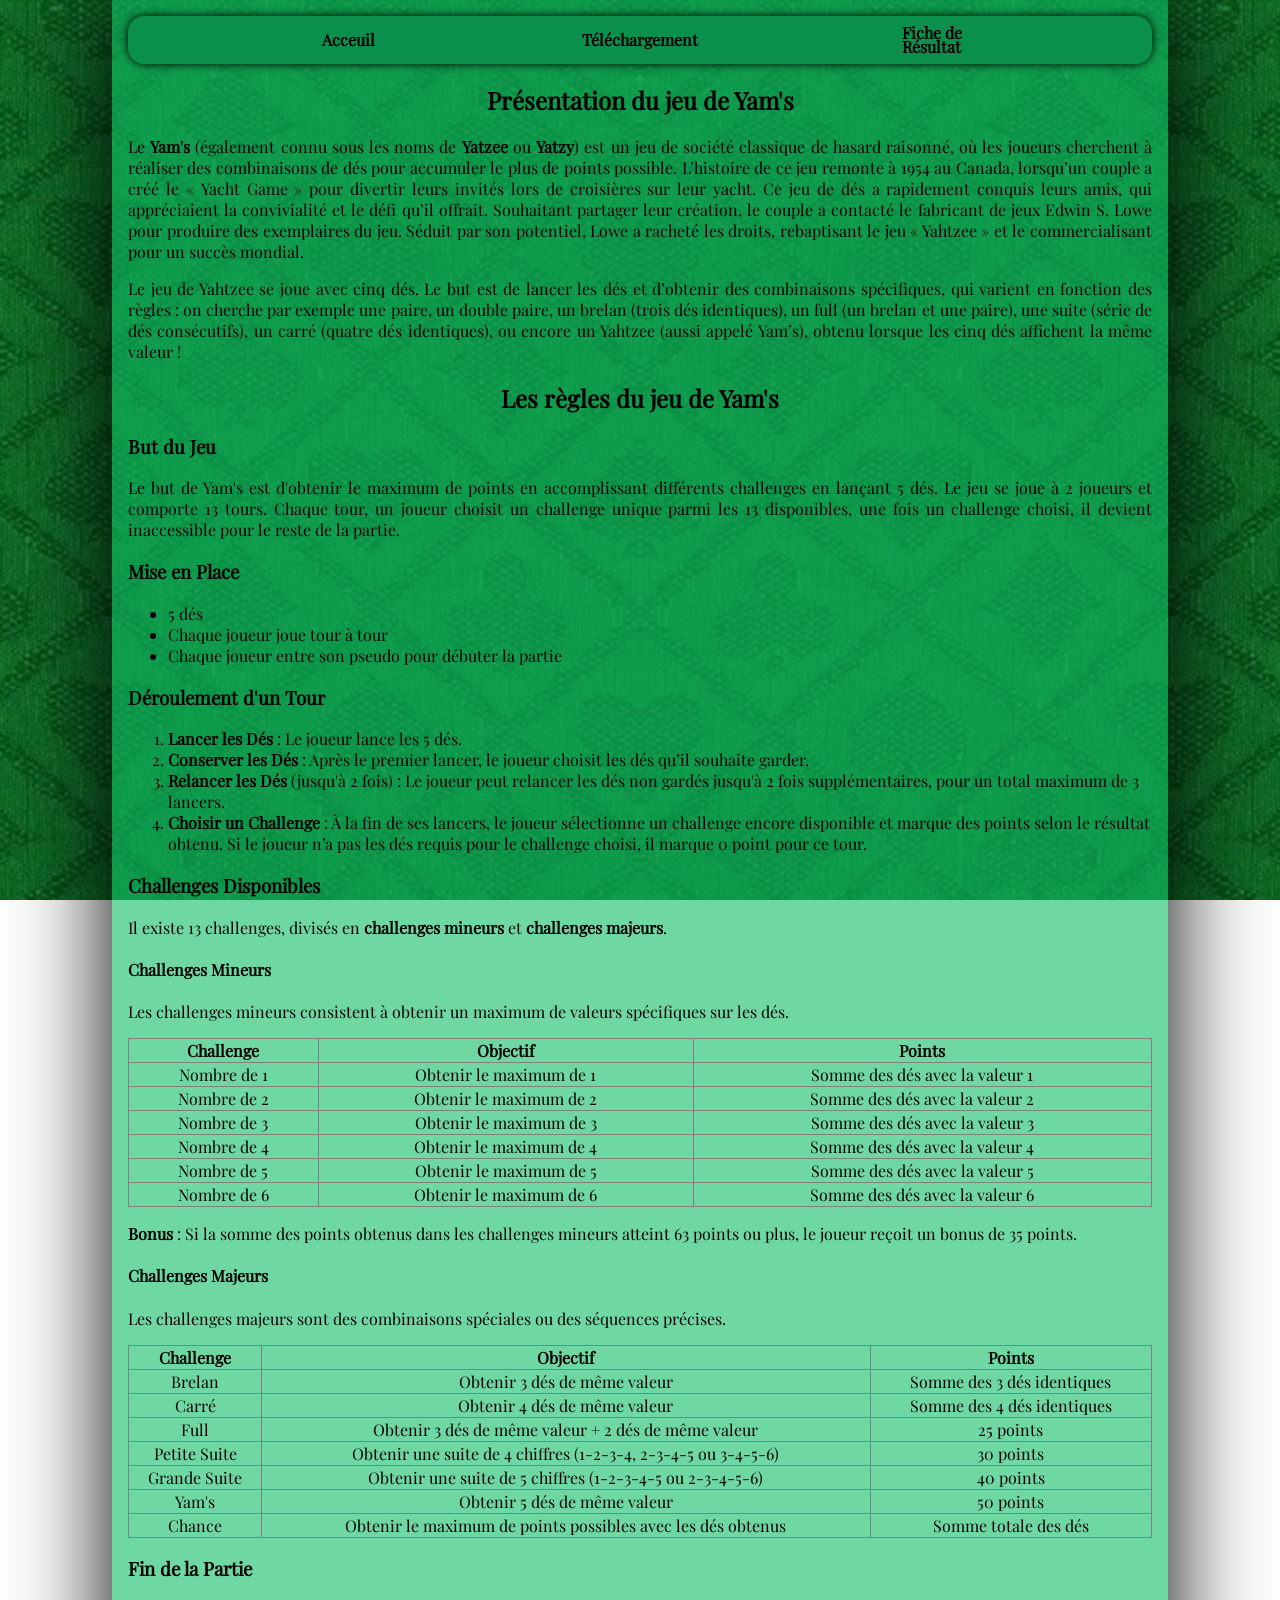
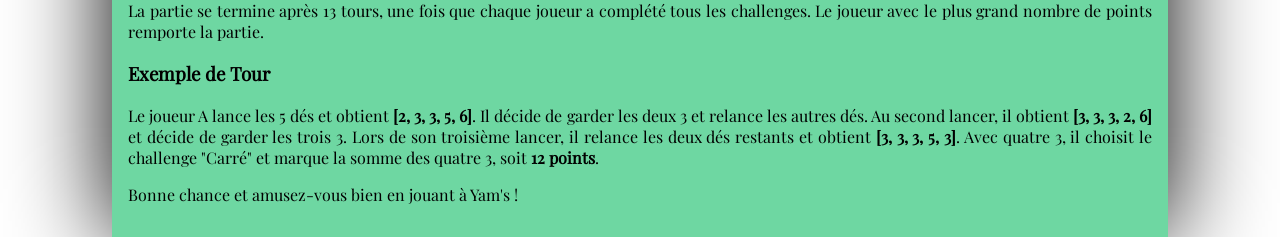
<file: SiteWeb/acceuil.html>
<!DOCTYPE html>
<html lang="fr">
    <head>
        <meta charset="UTF-8">
        <meta name="viewport" content="width=device-width, initial-scale=1.0">
        
        <title>Score Yam's - Fiche de Résultat et Suivi de Partie</title>
        
        <meta name="description" content="Découvrez notre fiche de score Yam's, une solution simple et interactive pour suivre vos parties de Yam's, avec vue globale et tour par tour. Téléchargez ou consultez vos scores en ligne !">
        
        <link rel="icon" href="./Images/Yam's.ico"/>
        <link rel="stylesheet" href="style.css">
    </head>
<body>
    <header id="navbar">
        <div class="navbar-links">
            <a id="acceuil-a" href="acceuil.html"><em id="green_text"> -- </em><strong>Acceuil</strong><em id="green_text"> -- </em></a>
            <a href="telechargement.html"><em id="green_text"> -- </em><strong>Téléchargement</strong><em id="green_text"> -- </em></a>
            <a href="resultat.html"><em id="green_text"> -- </em><strong>Fiche de Résultat</strong><em id="green_text"> -- </em></a>
        </div>
    </header>
    
    <h2 id="titre-presentation">Présentation du jeu de Yam's</h2>
    <p id="p-presentation">
        Le <strong>Yam's</strong> (également connu sous les noms de <strong>Yatzee</strong> ou <strong>Yatzy</strong>) est un jeu de société classique de hasard raisonné, où les joueurs cherchent à réaliser des combinaisons de dés pour accumuler le plus de points possible. L’histoire de ce jeu remonte à 1954 au Canada, lorsqu’un couple a créé le « <em>Yacht Game</em> » pour divertir leurs invités lors de croisières sur leur yacht. Ce jeu de dés a rapidement conquis leurs amis, qui appréciaient la convivialité et le défi qu’il offrait. Souhaitant partager leur création, le couple a contacté le fabricant de jeux Edwin S. Lowe pour produire des exemplaires du jeu. Séduit par son potentiel, Lowe a racheté les droits, rebaptisant le jeu « Yahtzee » et le commercialisant pour un succès mondial.</p>
    <p id="p-presentation">
        Le jeu de Yahtzee se joue avec cinq dés. Le but est de lancer les dés et d’obtenir des combinaisons spécifiques, qui varient en fonction des règles : on cherche par exemple une paire, un double paire, un brelan (trois dés identiques), un full (un brelan et une paire), une suite (série de dés consécutifs), un carré (quatre dés identiques), ou encore un Yahtzee (aussi appelé Yam’s), obtenu lorsque les cinq dés affichent la même valeur !
    </p>
    
    <h2 id="titre-regles"> Les règles du jeu de Yam's</h2>
    <h3 id="titre-but">But du Jeu</h3>
    <p id="p-but">Le but de Yam's est d'obtenir le maximum de points en accomplissant différents challenges en lançant 5 dés. 
    Le jeu se joue à 2 joueurs et comporte 13 tours. Chaque tour, un joueur choisit un challenge unique parmi les 13 
    disponibles, une fois un challenge choisi, il devient inaccessible pour le reste de la partie.</p>

    <h3 id="titre-MiseEnPage">Mise en Place</h3>
    <ul id="liste-MiseEnPage">
        <li>5 dés</li>
        <li>Chaque joueur joue tour à tour</li>
        <li>Chaque joueur entre son pseudo pour débuter la partie</li>
    </ul>

    <h3 id="titre-deroulement">Déroulement d'un Tour</h3>
    <ol id="liste-deroulement">
        <li><strong>Lancer les Dés</strong> : Le joueur lance les 5 dés.</li>
        <li><strong>Conserver les Dés</strong> : Après le premier lancer, le joueur choisit les dés qu’il souhaite garder.</li>
        <li><strong>Relancer les Dés</strong> (jusqu'à 2 fois) : Le joueur peut relancer les dés non gardés jusqu'à 2 fois supplémentaires, pour un total maximum de 3 lancers.</li>
        <li><strong>Choisir un Challenge</strong> : À la fin de ses lancers, le joueur sélectionne un challenge encore disponible et marque des points selon le résultat obtenu. Si le joueur n’a pas les dés requis pour le challenge choisi, il marque 0 point pour ce tour.</li>
    </ol>

    <h3 id="title-challenges">Challenges Disponibles</h3>
    <p id="p-challenge">Il existe 13 challenges, divisés en <strong>challenges mineurs</strong> et <strong>challenges majeurs</strong>.</p>

    <h4 id="titre-mineurs">Challenges Mineurs</h4>
    <p id="p-mineurs">Les challenges mineurs consistent à obtenir un maximum de valeurs spécifiques sur les dés.</p>
    <table border="1" id="tableau-mineurs">
        <thead>
            <tr>
                <th>Challenge</th>
                <th>Objectif</th>
                <th>Points</th>
            </tr>
        </thead>
        <tbody>
            <tr><td>Nombre de 1</td><td>Obtenir le maximum de 1</td><td>Somme des dés avec la valeur 1</td></tr>
            <tr><td>Nombre de 2</td><td>Obtenir le maximum de 2</td><td>Somme des dés avec la valeur 2</td></tr>
            <tr><td>Nombre de 3</td><td>Obtenir le maximum de 3</td><td>Somme des dés avec la valeur 3</td></tr>
            <tr><td>Nombre de 4</td><td>Obtenir le maximum de 4</td><td>Somme des dés avec la valeur 4</td></tr>
            <tr><td>Nombre de 5</td><td>Obtenir le maximum de 5</td><td>Somme des dés avec la valeur 5</td></tr>
            <tr><td>Nombre de 6</td><td>Obtenir le maximum de 6</td><td>Somme des dés avec la valeur 6</td></tr>
        </tbody>
    </table>
    <p id="p-bonus"><strong>Bonus</strong> : Si la somme des points obtenus dans les challenges mineurs atteint 63 points ou plus, 
    le joueur reçoit un bonus de 35 points.</p>

    <h4 id="titre-majeurs">Challenges Majeurs</h4>
    <p id="p-majeurs">Les challenges majeurs sont des combinaisons spéciales ou des séquences précises.</p>
    <table border="1" id="tableau-majeurs">
        <thead>
            <tr>
                <th>Challenge</th>
                <th>Objectif</th>
                <th>Points</th>
            </tr>
        </thead>
        <tbody>
            <tr><td>Brelan</td><td>Obtenir 3 dés de même valeur</td><td>Somme des 3 dés identiques</td></tr>
            <tr><td>Carré</td><td>Obtenir 4 dés de même valeur</td><td>Somme des 4 dés identiques</td></tr>
            <tr><td>Full</td><td>Obtenir 3 dés de même valeur + 2 dés de même valeur</td><td>25 points</td></tr>
            <tr><td>Petite Suite</td><td>Obtenir une suite de 4 chiffres (1-2-3-4, 2-3-4-5 ou 3-4-5-6)</td><td>30 points</td></tr>
            <tr><td>Grande Suite</td><td>Obtenir une suite de 5 chiffres (1-2-3-4-5 ou 2-3-4-5-6)</td><td>40 points</td></tr>
            <tr><td>Yam's</td><td>Obtenir 5 dés de même valeur</td><td>50 points</td></tr>
            <tr><td>Chance</td><td>Obtenir le maximum de points possibles avec les dés obtenus</td><td>Somme totale des dés</td></tr>
        </tbody>
    </table>

    <h3 id="titre-fin">Fin de la Partie</h3>
    <p id="p-fin">La partie se termine après 13 tours, une fois que chaque joueur a complété tous les challenges. Le joueur avec le 
    plus grand nombre de points remporte la partie.</p>

    <h3 id="titre-exemple">Exemple de Tour</h3>
    <p id="p-exemple">Le joueur A lance les 5 dés et obtient <strong>[2, 3, 3, 5, 6]</strong>. Il décide de garder les deux 3 et relance les autres dés. 
    Au second lancer, il obtient <strong>[3, 3, 3, 2, 6]</strong> et décide de garder les trois 3. Lors de son troisième lancer, 
    il relance les deux dés restants et obtient <strong>[3, 3, 3, 5, 3]</strong>. Avec quatre 3, il choisit le challenge "Carré" 
    et marque la somme des quatre 3, soit <strong>12 points</strong>.</p>

    <p id="bonne-chance">Bonne chance et amusez-vous bien en jouant à Yam's !</p>
    <script src="script.js"></script>
</body>
</html>
</file>
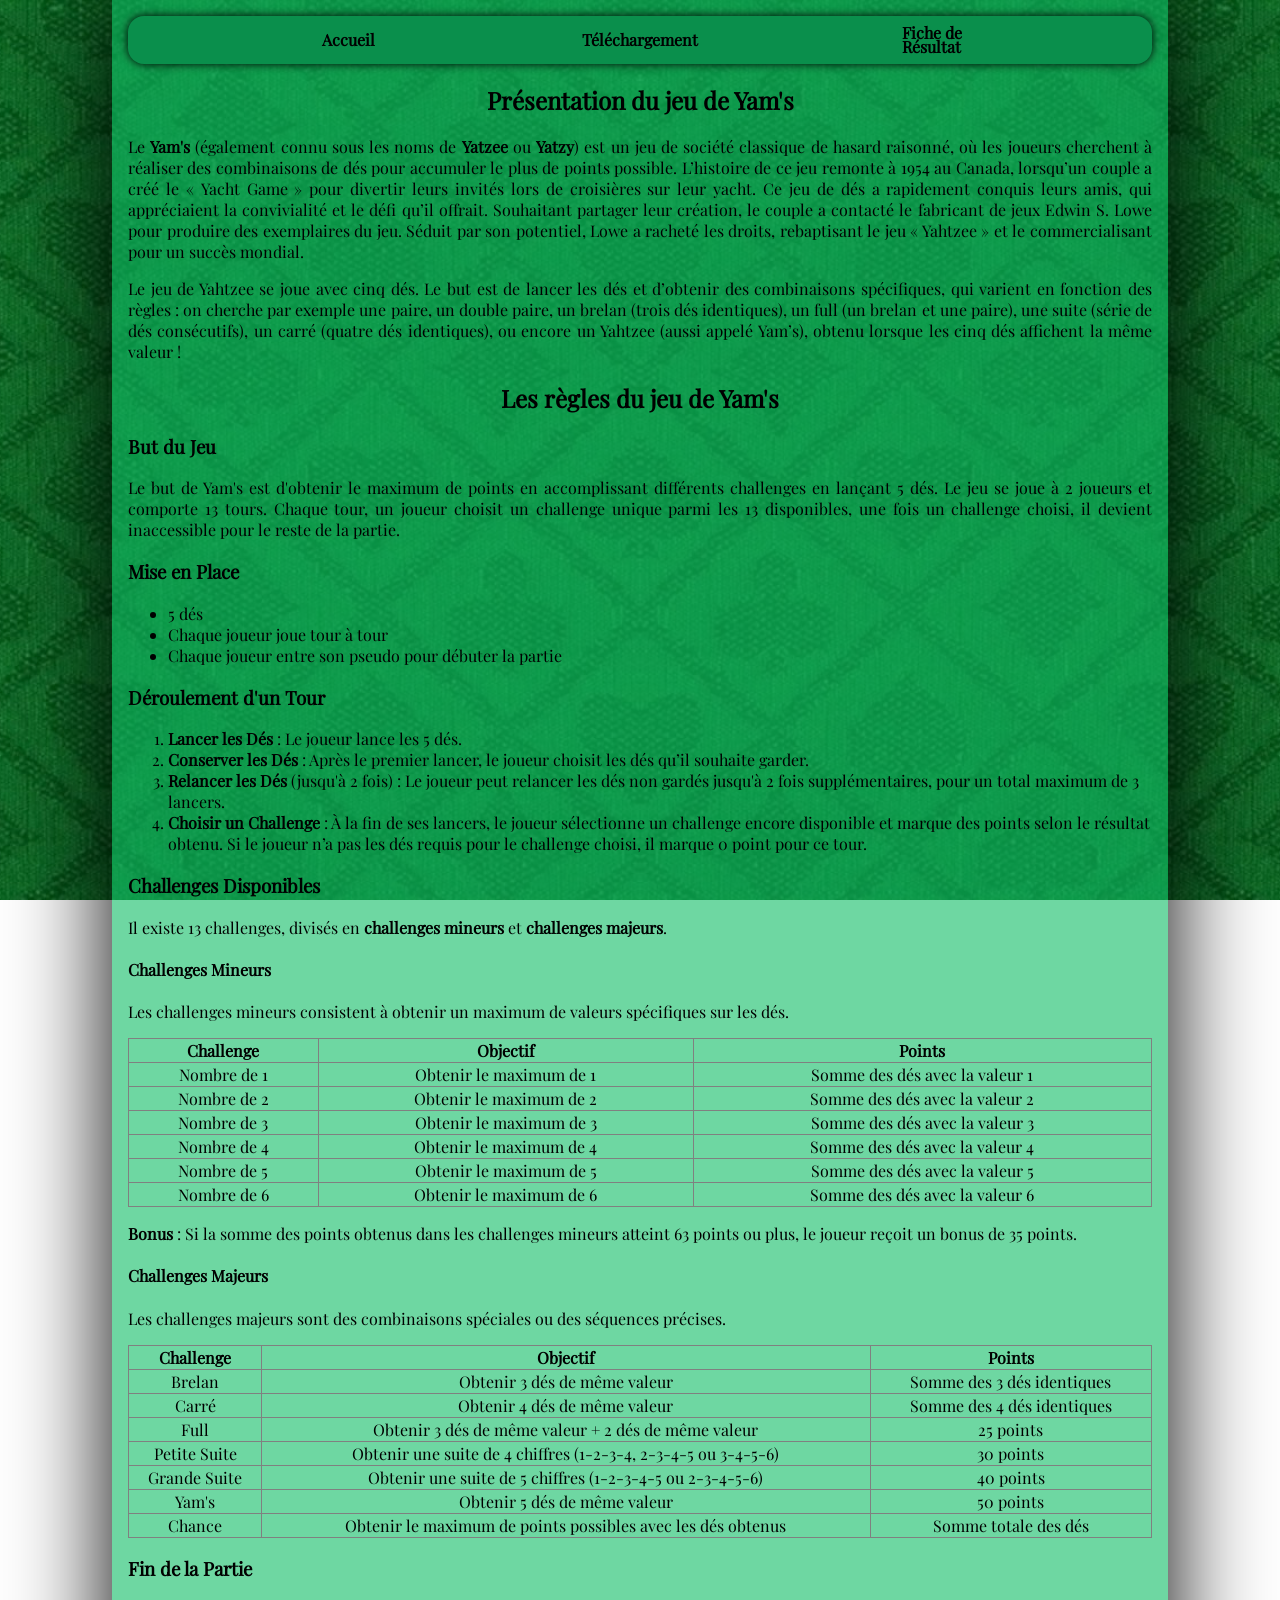
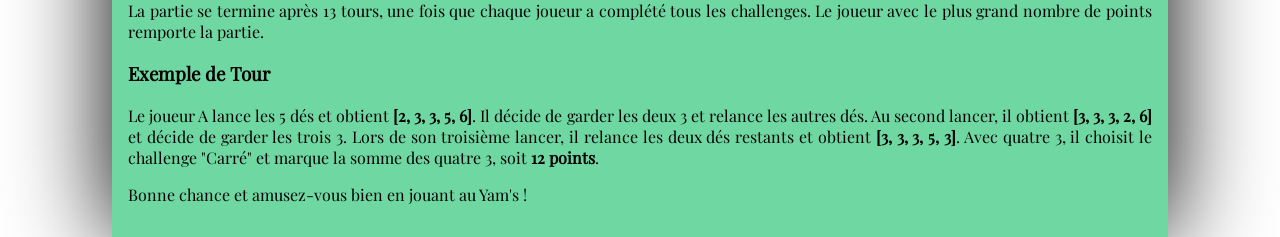
<file: SiteWeb/accueil.html>
<!DOCTYPE html>
<html lang="fr">
    <head>
        <meta charset="UTF-8">
        <meta name="viewport" content="width=device-width, initial-scale=1.0">
        
        <title>Score Yam's - Fiche de Résultat et Suivi de Partie</title>
        
        <meta name="description" content="Découvrez notre fiche de score Yam's, une solution simple et interactive pour suivre vos parties de Yam's, avec vue globale et tour par tour. Téléchargez ou consultez vos scores en ligne !">
        
        <link rel="icon" href="./Images/Yam's.ico"/>
        <link rel="stylesheet" href="style.css">
    </head>
<body>
    <header id="navbar">
        <div class="navbar-links">
            <a id="acceuil-a" href="accueil.html"><em id="green_text"> -- </em><strong>Accueil</strong><em id="green_text"> -- </em></a>
            <a href="telechargement.html"><em id="green_text"> -- </em><strong>Téléchargement</strong><em id="green_text"> -- </em></a>
            <a href="resultat.html"><em id="green_text"> -- </em><strong>Fiche de Résultat</strong><em id="green_text"> -- </em></a>
        </div>
    </header>
    
    <h2 id="titre-presentation">Présentation du jeu de Yam's</h2>
    <p id="p-presentation">
        Le <strong>Yam's</strong> (également connu sous les noms de <strong>Yatzee</strong> ou <strong>Yatzy</strong>) est un jeu de société classique de hasard raisonné, où les joueurs cherchent à réaliser des combinaisons de dés pour accumuler le plus de points possible. L’histoire de ce jeu remonte à 1954 au Canada, lorsqu’un couple a créé le « <em>Yacht Game</em> » pour divertir leurs invités lors de croisières sur leur yacht. Ce jeu de dés a rapidement conquis leurs amis, qui appréciaient la convivialité et le défi qu’il offrait. Souhaitant partager leur création, le couple a contacté le fabricant de jeux Edwin S. Lowe pour produire des exemplaires du jeu. Séduit par son potentiel, Lowe a racheté les droits, rebaptisant le jeu « Yahtzee » et le commercialisant pour un succès mondial.</p>
    <p id="p-presentation">
        Le jeu de Yahtzee se joue avec cinq dés. Le but est de lancer les dés et d’obtenir des combinaisons spécifiques, qui varient en fonction des règles : on cherche par exemple une paire, un double paire, un brelan (trois dés identiques), un full (un brelan et une paire), une suite (série de dés consécutifs), un carré (quatre dés identiques), ou encore un Yahtzee (aussi appelé Yam’s), obtenu lorsque les cinq dés affichent la même valeur !
    </p>
    
    <h2 id="titre-regles"> Les règles du jeu de Yam's</h2>
    <h3 id="titre-but">But du Jeu</h3>
    <p id="p-but">Le but de Yam's est d'obtenir le maximum de points en accomplissant différents challenges en lançant 5 dés. 
    Le jeu se joue à 2 joueurs et comporte 13 tours. Chaque tour, un joueur choisit un challenge unique parmi les 13 
    disponibles, une fois un challenge choisi, il devient inaccessible pour le reste de la partie.</p>

    <h3 id="titre-MiseEnPage">Mise en Place</h3>
    <ul id="liste-MiseEnPage">
        <li>5 dés</li>
        <li>Chaque joueur joue tour à tour</li>
        <li>Chaque joueur entre son pseudo pour débuter la partie</li>
    </ul>

    <h3 id="titre-deroulement">Déroulement d'un Tour</h3>
    <ol id="liste-deroulement">
        <li><strong>Lancer les Dés</strong> : Le joueur lance les 5 dés.</li>
        <li><strong>Conserver les Dés</strong> : Après le premier lancer, le joueur choisit les dés qu’il souhaite garder.</li>
        <li><strong>Relancer les Dés</strong> (jusqu'à 2 fois) : Le joueur peut relancer les dés non gardés jusqu'à 2 fois supplémentaires, pour un total maximum de 3 lancers.</li>
        <li><strong>Choisir un Challenge</strong> : À la fin de ses lancers, le joueur sélectionne un challenge encore disponible et marque des points selon le résultat obtenu. Si le joueur n’a pas les dés requis pour le challenge choisi, il marque 0 point pour ce tour.</li>
    </ol>

    <h3 id="title-challenges">Challenges Disponibles</h3>
    <p id="p-challenge">Il existe 13 challenges, divisés en <strong>challenges mineurs</strong> et <strong>challenges majeurs</strong>.</p>

    <h4 id="titre-mineurs">Challenges Mineurs</h4>
    <p id="p-mineurs">Les challenges mineurs consistent à obtenir un maximum de valeurs spécifiques sur les dés.</p>
    <table border="1" id="tableau-mineurs">
        <thead>
            <tr>
                <th>Challenge</th>
                <th>Objectif</th>
                <th>Points</th>
            </tr>
        </thead>
        <tbody>
            <tr><td>Nombre de 1</td><td>Obtenir le maximum de 1</td><td>Somme des dés avec la valeur 1</td></tr>
            <tr><td>Nombre de 2</td><td>Obtenir le maximum de 2</td><td>Somme des dés avec la valeur 2</td></tr>
            <tr><td>Nombre de 3</td><td>Obtenir le maximum de 3</td><td>Somme des dés avec la valeur 3</td></tr>
            <tr><td>Nombre de 4</td><td>Obtenir le maximum de 4</td><td>Somme des dés avec la valeur 4</td></tr>
            <tr><td>Nombre de 5</td><td>Obtenir le maximum de 5</td><td>Somme des dés avec la valeur 5</td></tr>
            <tr><td>Nombre de 6</td><td>Obtenir le maximum de 6</td><td>Somme des dés avec la valeur 6</td></tr>
        </tbody>
    </table>
    <p id="p-bonus"><strong>Bonus</strong> : Si la somme des points obtenus dans les challenges mineurs atteint 63 points ou plus, 
    le joueur reçoit un bonus de 35 points.</p>

    <h4 id="titre-majeurs">Challenges Majeurs</h4>
    <p id="p-majeurs">Les challenges majeurs sont des combinaisons spéciales ou des séquences précises.</p>
    <table border="1" id="tableau-majeurs">
        <thead>
            <tr>
                <th>Challenge</th>
                <th>Objectif</th>
                <th>Points</th>
            </tr>
        </thead>
        <tbody>
            <tr><td>Brelan</td><td>Obtenir 3 dés de même valeur</td><td>Somme des 3 dés identiques</td></tr>
            <tr><td>Carré</td><td>Obtenir 4 dés de même valeur</td><td>Somme des 4 dés identiques</td></tr>
            <tr><td>Full</td><td>Obtenir 3 dés de même valeur + 2 dés de même valeur</td><td>25 points</td></tr>
            <tr><td>Petite Suite</td><td>Obtenir une suite de 4 chiffres (1-2-3-4, 2-3-4-5 ou 3-4-5-6)</td><td>30 points</td></tr>
            <tr><td>Grande Suite</td><td>Obtenir une suite de 5 chiffres (1-2-3-4-5 ou 2-3-4-5-6)</td><td>40 points</td></tr>
            <tr><td>Yam's</td><td>Obtenir 5 dés de même valeur</td><td>50 points</td></tr>
            <tr><td>Chance</td><td>Obtenir le maximum de points possibles avec les dés obtenus</td><td>Somme totale des dés</td></tr>
        </tbody>
    </table>

    <h3 id="titre-fin">Fin de la Partie</h3>
    <p id="p-fin">La partie se termine après 13 tours, une fois que chaque joueur a complété tous les challenges. Le joueur avec le 
    plus grand nombre de points remporte la partie.</p>

    <h3 id="titre-exemple">Exemple de Tour</h3>
    <p id="p-exemple">Le joueur A lance les 5 dés et obtient <strong>[2, 3, 3, 5, 6]</strong>. Il décide de garder les deux 3 et relance les autres dés. 
    Au second lancer, il obtient <strong>[3, 3, 3, 2, 6]</strong> et décide de garder les trois 3. Lors de son troisième lancer, 
    il relance les deux dés restants et obtient <strong>[3, 3, 3, 5, 3]</strong>. Avec quatre 3, il choisit le challenge "Carré" 
    et marque la somme des quatre 3, soit <strong>12 points</strong>.</p>

    <p id="bonne-chance">Bonne chance et amusez-vous bien en jouant au Yam's !</p>
    <script src="script.js"></script>
</body>
</html>
</file>
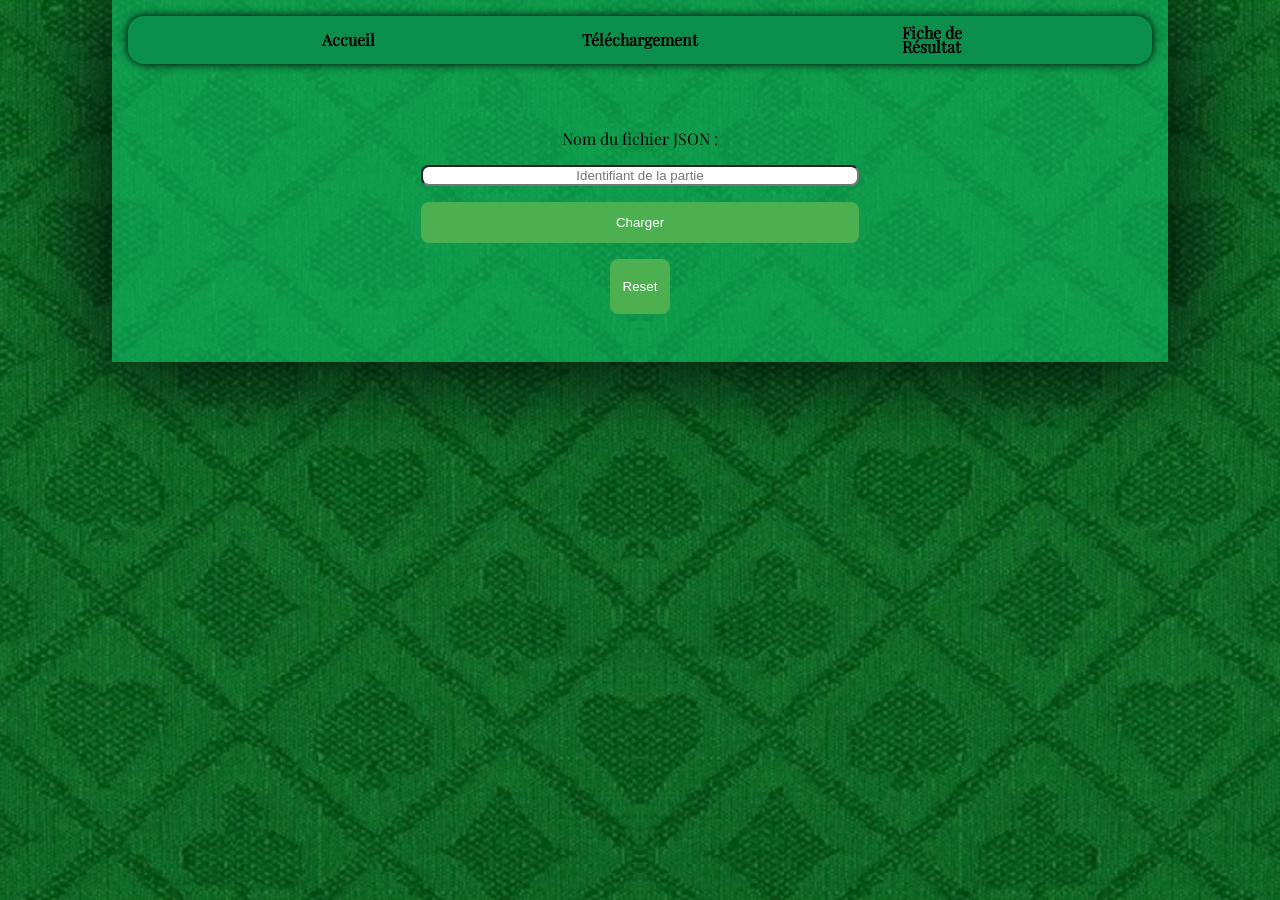
<file: SiteWeb/resultat.html>
<!DOCTYPE html>
<html lang="fr">
    <head>
        <meta charset="UTF-8">
        <meta name="viewport" content="width=device-width, initial-scale=1.0">
        
        <title>Score Yam's - Fiche de Résultat et Suivi de Partie</title>
        
        <meta name="description" content="Découvrez notre fiche de score Yam's, une solution simple et interactive pour suivre vos parties de Yam's, avec vue globale et tour par tour. Téléchargez ou consultez vos scores en ligne !">
        
        <link rel="icon" href="./Images/Yam's.ico"/>
        
        <link rel="stylesheet" href="style.css">
    </head>
<body>
    <header id="navbar">
        <div class="navbar-links">
            <a id="acceuil-a" href="accueil.html"><em id="green_text"> -- </em><strong>Accueil</strong><em id="green_text"> -- </em></a>
            <a href="telechargement.html"><em id="green_text"> -- </em><strong>Téléchargement</strong><em id="green_text"> -- </em></a>
            <a href="resultat.html"><em id="green_text"> -- </em><strong>Fiche de Résultat</strong><em id="green_text"> -- </em></a>
        </div>
    </header>
    
    <header id="header2">
        <p> </p>
        <p> </p>
        <form id="formulaireJSON" aria-label="Charger une partie sauvegardée">
            <label for="nomFichier">Nom du fichier JSON :</label>
            <input type="text" id="nomFichier" placeholder="Identifiant de la partie" onkeypress="gererSaisieUtilisateur(event)">
            <button id="charger" type="button" onclick="chargerDonneesJeu()">Charger</button>
        </form>

        <div id="boutonsVue">
            <button id="btnvueglobale" onclick="afficherVueDensembleDuJeu()" class="invisible">Vue Globale</button>
            <button id="reset" type="button" onclick="reinitialiserJeu()">Reset</button>
            <button id="btnvuetour" onclick="afficherVuePourChaqueTourDeJeu()" class="invisible">Vue Tour par Tour</button>
        </div>
    </header>

    <section id="vueGlobale" style="display: none;">
        <h2>Vision Globale d'une Partie de Yam's</h2>
        <div id="resumeGlobal"></div>
    </section>

    <section id="vueTour" style="display: none;">
        <div class="tour-navigation-container">
            <div class="tour-actuel" id="tourActuel"></div>
            <div class="navigation">
                <button onclick="afficherTourPrecedent()" data-label="Tour Précédent">⬅️</button>
                <button onclick="afficherTourSuivant()" data-label="Tour Suivant">➡️</button>
            </div>
            <div id="scoresJoueurs">
                <h3>Scores Cumulés</h3>
                <div id="scoreJoueur1"></div>
                <div id="scoreJoueur2"></div>
            </div>
        </div>
    </section>
    <script src="script.js" defer></script>
</body>
</html>
</file>
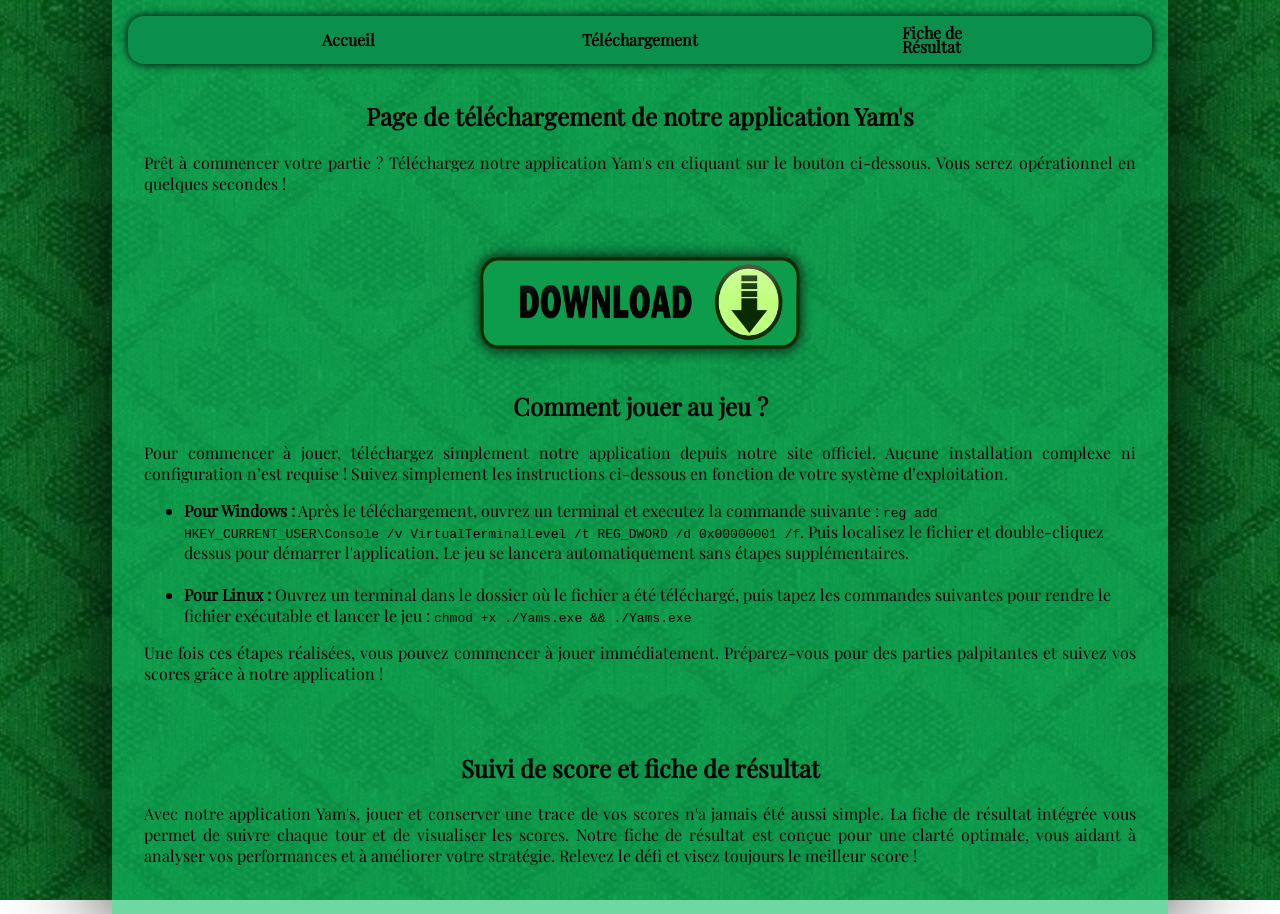
<file: SiteWeb/telechargement.html>
<!DOCTYPE html>
<html lang="fr">
<head>
    <meta charset="UTF-8">
    <meta name="viewport" content="width=device-width, initial-scale=1.0">
    <title>Score Yam's - Fiche de Résultat et Suivi de Partie</title>
    <meta name="description" content="Découvrez notre fiche de score Yam's, une solution simple et interactive pour suivre vos parties de Yam's, avec vue globale et tour par tour. Téléchargez ou consultez vos scores en ligne !">
    <link rel="icon" href="./Images/Yam's.ico"/>
    <link rel="stylesheet" href="style.css">
</head>
<body>
    <header id="navbar">
        <div class="navbar-links">
            <a id="acceuil-a" href="accueil.html"><em id="green_text"> -- </em><strong>Accueil</strong><em id="green_text"> -- </em></a>
            <a href="telechargement.html"><em id="green_text"> -- </em><strong>Téléchargement</strong><em id="green_text"> -- </em></a>
            <a href="resultat.html"><em id="green_text"> -- </em><strong>Fiche de Résultat</strong><em id="green_text"> -- </em></a>
        </div>
    </header>
    
    <main>
        <section id="download-section">
            <h2>Page de téléchargement de notre application Yam's</h2>
            <p id="desc-dl">Prêt à commencer votre partie ? Téléchargez notre application Yam's en cliquant sur le bouton ci-dessous. Vous serez opérationnel en quelques secondes !</p>
        </section>
        <div id="div-btn-dl">
            <button id="btn-dl" onclick="window.open('https://gitlab.unistra.fr/violle/starstream/-/raw/fd668387aed72e9b79a9f9c0655cda555d31bfe8/Yams.exe')" style="background-color: transparent; border: none; cursor: pointer;">
                <img id="img-dl" src="./Images/dl.png" alt="Télécharger l'application Yam's">
            </button>
        </div>
        <section id="instructions-section">
            <h2>Comment jouer au jeu ?</h2>
            <p>Pour commencer à jouer, téléchargez simplement notre application depuis notre site officiel. Aucune installation complexe ni configuration n’est requise ! Suivez simplement les instructions ci-dessous en fonction de votre système d’exploitation.</p>

            <ul>
                <li><strong>Pour Windows :</strong> Après le téléchargement, ouvrez un terminal et executez la commande suivante : <code>reg add HKEY_CURRENT_USER\Console /v VirtualTerminalLevel /t REG_DWORD /d 0x00000001 /f</code>. Puis localisez le fichier et double-cliquez dessus pour démarrer l'application. Le jeu se lancera automatiquement sans étapes supplémentaires.</li>
                <br>
                <li><strong>Pour Linux :</strong> Ouvrez un terminal dans le dossier où le fichier a été téléchargé, puis tapez les commandes suivantes pour rendre le fichier exécutable et lancer le jeu : <code>chmod +x ./Yams.exe && ./Yams.exe</code> </li>
            </ul>

            <p>Une fois ces étapes réalisées, vous pouvez commencer à jouer immédiatement. Préparez-vous pour des parties palpitantes et suivez vos scores grâce à notre application !</p>
        </section>

        <section id="score-tracking-section">
            <h2>Suivi de score et fiche de résultat</h2>
            <p>Avec notre application Yam's, jouer et conserver une trace de vos scores n'a jamais été aussi simple. La fiche de résultat intégrée vous permet de suivre chaque tour et de visualiser les scores. Notre fiche de résultat est conçue pour une clarté optimale, vous aidant à analyser vos performances et à améliorer votre stratégie. Relevez le défi et visez toujours le meilleur score !</p>
        </section>
    </main>
    <script src="script.js" defer></script>
</body>
</html>
</file>
<file: SiteWeb/style.css>
@font-face {
    font-family: "Playfair Display Italic";
    src: url("./Images/police/PlayfairDisplay-VariableFont_wght.ttf") format("truetype");
    font-weight: normal;
    font-style: italic;
}

html{ 
    background-image: url("./Images/texture.png") ;
    background-size: cover;
    image-rendering: smooth;
    background-attachment: fixed;
    background-position: center;
}

body {
    font-family: "Playfair Display Italic", sans-serif;
    background-color: rgba(14, 189, 101, 0.6);
    width: 80%;
    padding: 1em;
    margin: auto;
    box-shadow: 0 0 6em rgba(0, 0, 0);
    -webkit-user-select: none;
    -moz-user-select: none;
    -ms-user-select: none;    
    user-select: none;        

}
/* Page d'acceuil */
#navbar {
    display: flex;
    flex-direction: column; 
    position: sticky;
    align-items: center;
    justify-content: space-evenly;
    width: 100%;
    line-height: 3em;
    background-color: #0a8f4c;
    border-radius: 1rem;
    box-shadow: 0 0 10px rgba(0, 0, 0);
    margin: 0 auto;
    
    .navbar-links {
        display: flex;
        text-align:center;
        justify-content: space-evenly;
        width: 100%;
    }
    
    a {
        display: flex;
        text-align:center;
        justify-content: center;
        align-items: center;
        text-decoration: none;
        color: black;
        width: 9rem;
    }
    
    a:hover {
        background-color: #0ebd65;
        border-radius: 0.2rem;
        outline: 0.2em solid #0ebd65;
    }

    
    #green_text {
        opacity: 0;
    }
}


h2 {
    text-align: center;
}
p {
    text-align: justify;
}

table {
    border-collapse: collapse;
    width: 100%;
    text-align: center;

}

/* Page de telechargement  */
#img-dl {
    width: 22rem;
    height: 8rem;
}
#btn-dl {
    width: 22rem;
    height: 8rem;
}
#div-btn-dl {
    display: flex;
    justify-content: center;
}

#div-btn-dl button {
    margin: auto;
    display: flex;
    flex-direction: row;
    justify-content: center;
}



/* Page resultat */

#header2 {
    width: 100%;
    margin-bottom: 2rem;
    display: flex;
    flex-direction: column;
    justify-content: center;
    align-items: center;
    border-radius: 1rem;
}

#formulaireJSON {
    display: flex;
    flex-wrap: wrap;
    gap: 1rem;
    margin-bottom: 1rem;
    flex:1; 
    justify-content: center;

}

#charger {
    display:flex;
    flex-direction:row-reverse;
    width: 100%;
    justify-content: center;

}
#reset {
    display: flex;
    flex-direction:row-reverse;
    justify-content: center;
    align-items: center;
    width: auto;
    height: auto;
    
}

.des {
    display: flex;
    justify-content: center; 
    align-items: center;
    gap: 0.18rem;
    flex-direction: row;
    img {
        box-shadow: 0 0 5px rgba(0, 0, 0);
        border-radius: 0.2rem;
    }
    
}


label {
    width: 100%;
    text-align: center;
}

#nomFichier {
    text-align: center;
}

input {
    width: 100%;
    border-radius: 0.5rem;
}

#boutonsVue {
    display: flex;
    flex-direction: row;
    gap: 1rem;
}

.tour-navigation-container {
    display: flex;
    width: auto;
    align-self: center;
    justify-content: space-between;
    margin-bottom: 1rem;
}

.navigation {
    flex: 1;
    display: flex;
    align-items: center;
    justify-content: center;
    height: 1rem;
    width: auto;
}

.navigation button {
    display: flex;
    justify-content:center;
    height: auto;
    margin: 2%;
}

.players {
    display: flex;
    text-align: center;
}

.player {
    flex: 1;
    margin: 0 10px;
}

section h3 {
    text-align: center;
}

.tour-actuel {
    padding: 2rem;
    border: 1px solid #000;
    background-color: rgba(14, 189, 101, 0);
    border-radius: 0.5rem;
    flex-grow: 1;
    transition: background-color 0.3s, border-color 0.3s;
}

#finalScore {
    margin-top: 2rem;
    font-weight: bold;
}

.invisible {
    opacity: 0;
    pointer-events: none;
}


.disabled {
    pointer-events: none;
    opacity: 0.5;

}

button {
    padding: 1rem;
    width: 100%;
    background-color: #4CAF50;
    color: white;
    border: none;
    border-radius: 0.5rem;
    cursor: pointer;
    transition: background-color 0.3s;
}


section button {
    background-color: #4CAF50;
    height: 20rem;
}

button:hover {
    background-color: #45a049;
}

#vueGlobale, #vueTour {
    width: auto;
    padding: 2rem;
    flex-direction: column;
    border: 1px solid #000;
    margin-bottom: 5%;
    background-color: rgba(14, 189, 101, 0);
    border-radius: 1rem;
    transition: background-color 0.3s, border-color 0.3s;
    height: 25%;
}

#scoresJoueurs {
    text-align: center;
}

.loading {
    cursor: wait;
  }

@media (max-width: 768px) {
    header {
        margin-bottom: 1.5rem;
    }
    
    .tour-navigation-container {
        flex-direction: column;
    }
    .navigation {
        height: auto;
    }

    #formulaireJSON {
        flex-direction: column; 
        align-items: center;
    }

    section {
        padding: 2rem;
    
    }
    .current-turn {
        padding: 1.5rem;
    }

    .players {
        flex-direction: column;
    }
    
    .player {
        margin: 1rem 0;
    }
    
    #boutonsVue {
        flex-direction: column;
    }

    button {
        padding: 1rem; 
    }

    section button {
        flex-direction: row;
        height: auto;
    }
}

@media (max-width: 5000px) {
    #navbar {
        text-align: center;
        display: flex;
        position: sticky;
        top: 0.1em;
        justify-content: center;
        width: 100%;
        height: 3rem;
        line-height: 0.8999999rem;
        background-color: #0a8f4c;
        border-radius: 1rem;
        box-shadow: 0 0 10px rgba(0, 0, 0);
    }

    body {
        padding: 1rem;
    }
    
    button {
        padding: 0.8rem;
    }

    section {
        padding: 1rem; 
    }

    .tour-navigation-container {
        flex-direction: column; 
    }

    .navigation {
        margin: 0.5rem 0; 
    }
}
</file>
